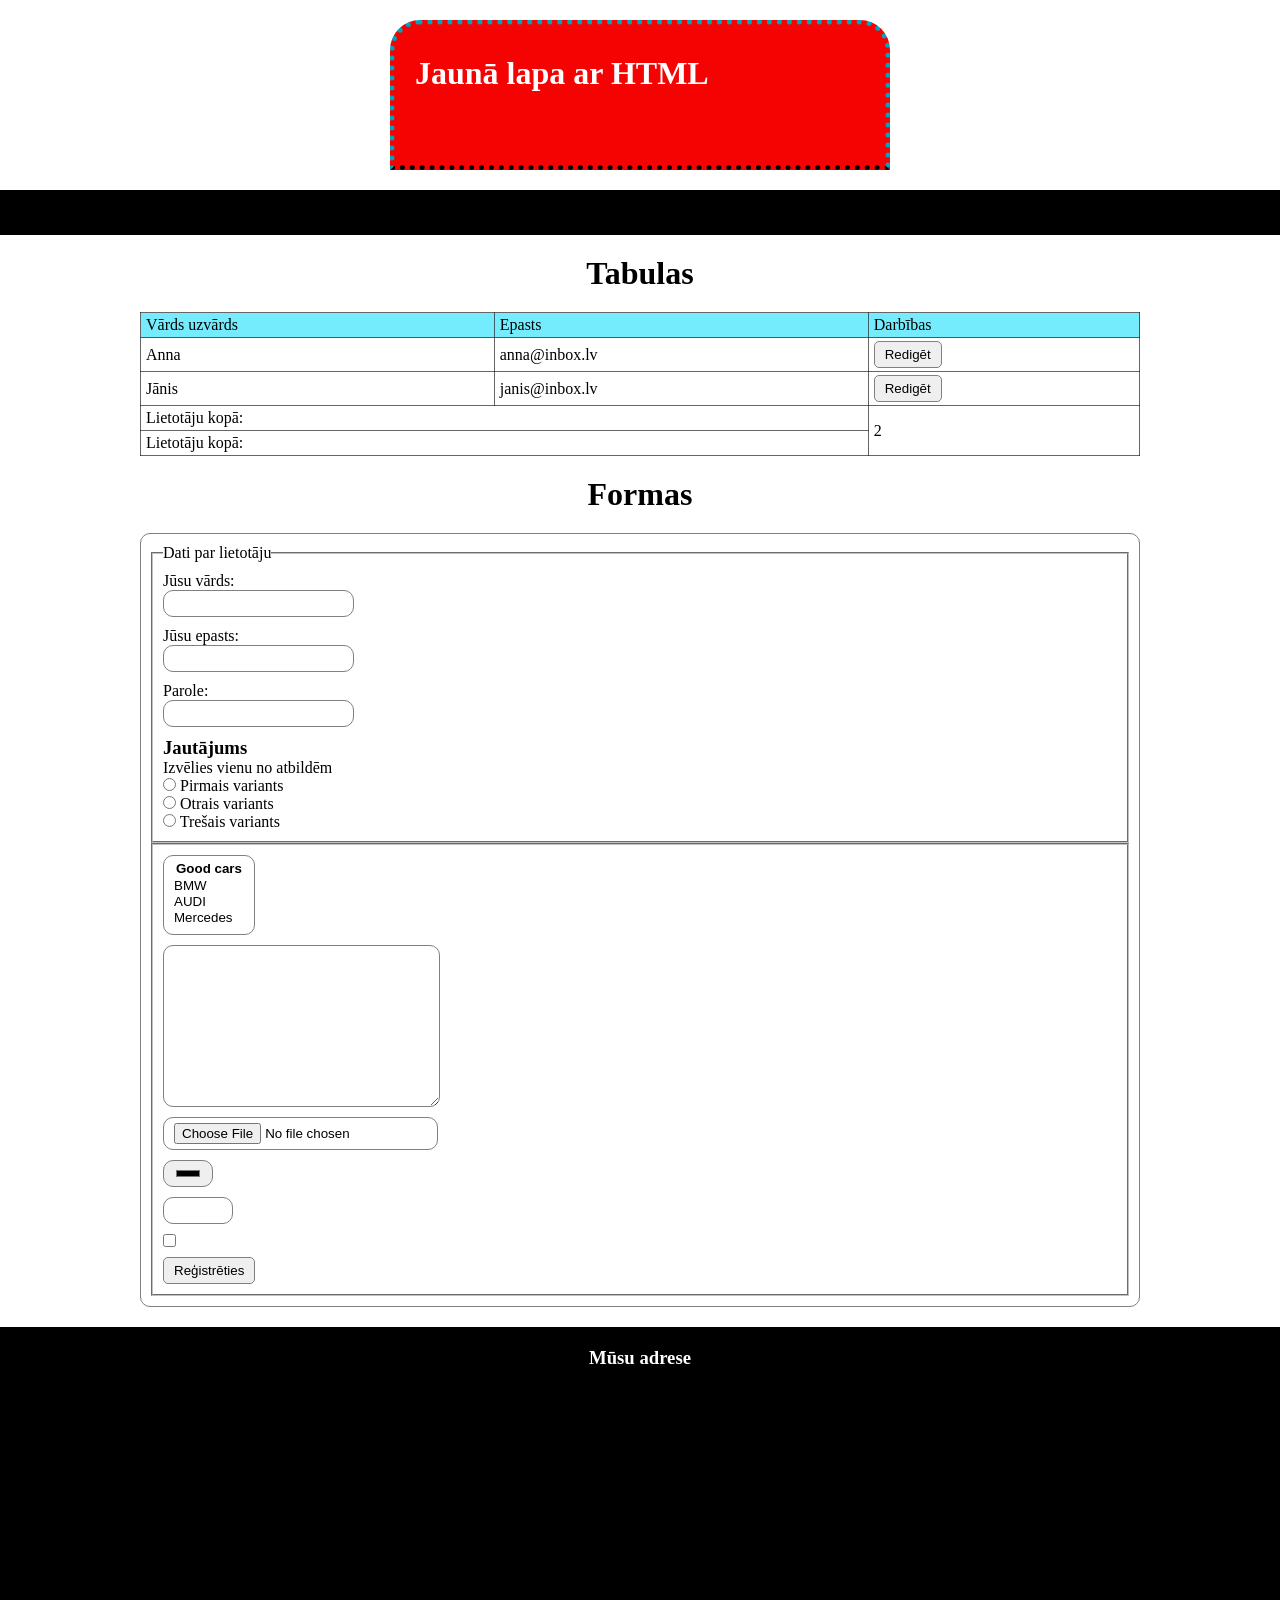
<file: 2.stunda.html>
<!DOCTYPE html>
<html lang="lv">
<head>
    <meta charset="UTF-8">
    <meta name="viewport" content="width=device-width, initial-scale=1.0">
    <meta http-equiv="X-UA-Compatible" content="IE=9">
    <meta name="description" content="">
    <meta name="keywords" content="">
    <meta http-equiv="X-UA-Compatible" content="ie=edge">
    <!-- <link rel="stylesheet" href="https://cdn.simplecss.org/simple.min.css"> -->

   <link rel="stylesheet" href="style.css">

   <style>


   </style>

    <title>Document</title>
</head>
<body>
    <header>
        <div>
            <h1>Jaunā lapa ar HTML</h1>
        </div>
        
    </header>
    <nav></nav>
    <main>
        <h1>Tabulas</h1>
        <table style="width:100%;" id="tabula1">
            <thead>
                <tr>
                    <td>Vārds uzvārds</td>
                    <td>Epasts</td>
                    <td>Darbības</td>
                </tr>
            </thead>
            <tbody>
                <tr>
                    <td>Anna</td>
                    <td>anna@inbox.lv</td>
                    <td>
                        <button>Redigēt</button>
                    </td>
                </tr>
                <tr>
                    <td>Jānis</td>
                    <td>janis@inbox.lv</td>
                    <td>
                        <button>Redigēt</button>
                    </td>
                </tr>
            </tbody>
            <tfoot>
                <tr>
                    <td colspan="2">Lietotāju kopā:</td>
                    <td rowspan="2">2</td>
                </tr>
                <tr>
                    <td colspan="2">Lietotāju kopā:</td>
                    <!-- <td>2</td> -->
                </tr>
            </tfoot>
        </table>

        <h1>Formas</h1>

        <form action="https://httpbin.org/post" method="POST">
            
            <fieldset class="pirmais">
                <legend>Dati par lietotāju</legend>
                <label for="fname">Jūsu vārds:</label>
                <input type="text" name="fname" id="fname">
                <label for="email">Jūsu epasts:</label>
                <input type="email" name="email" id="email">
                <label for="password">Parole:</label>
                <input type="password" name="password" id="password">
                <h3>Jautājums</h3>
                <p>Izvēlies vienu no atbildēm</p>
                    <input type="radio" name="jaut1" id="var1" value="atbilde1">
                    <label for="var1">Pirmais variants</label>
                    <br>
                    <input type="radio" name="jaut1" id="var2" value="atbilde2">
                    <label for="var2">Otrais variants</label>
                    <br>
                    <input type="radio" name="jaut1" id="var3" value="atbilde3">
                    <label for="var3">Trešais variants</label>
            </fieldset>

            <fieldset class="otrais">
                <select name="car[]" id="car" multiple>
                    <optgroup label="Good cars">
                        <option value="0">BMW</option>
                        <option value="1">AUDI</option>
                        <option value="2">Mercedes</option>
                    </optgroup>
                </select>


                <textarea name="" id="" cols="30" rows="10"></textarea>

                <input type="file" name="photo" id="" accept="image/*">

                <input type="color" name="" id="">
                <input type="number" name="" id="" min="0" max="100" step="5">

                <input type="checkbox" name="" id="" value="">


                <button type="submit">Reģistrēties</button>


            </fieldset>




        </form>


    </main>
    <footer>
        <nav></nav>
        <h3>Mūsu adrese</h3>
        <iframe src="https://www.google.com/maps/embed?pb=!1m18!1m12!1m3!1d2176.6836630718385!2d24.16060196162007!3d56.937087373246364!2m3!1f0!2f0!3f0!3m2!1i1024!2i768!4f13.1!3m3!1m2!1s0x46eecf2881ab3a2d%3A0x38f05fb5534b5b16!2zRWlyb3BhcyBUxIFsbcSBY8SrYmFzIGNlbnRycw!5e0!3m2!1slv!2slv!4v1793211921600!5m2!1slv!2slv" allowfullscreen="" loading="lazy" referrerpolicy="strict-origin-when-cross-origin"></iframe>

    </footer>
</body>
</html>
</file>
<file: style.css>
/* 1. Selektori */


header{

}
header,footer{

}

fieldset{
    /* atlasa visus vienādus elementus */
}

fieldset.pirmais{
    
}
fieldset.otrais{

}
#tabula1{

}

header h1{

}

header + nav{

}

footer nav{

}


input[type="text"],
input[type="email"],
input[type="password"]{

}


/* Defoltās vērtības visiem elementiem */

*{
    padding: 0px;
    margin:0px;
    box-sizing: border-box;
}


/* Box Modelis */

header{
    background: #f50303;
    color:#fff;
    /* width: 300px; */
    max-width: 500px;
    height: 150px;
    padding:20px;
    padding: 30px 50px;
    padding: 10px 20px 30px 40px;
    padding-left: 20px !important;
    padding: 30px 50px;
    border: 5px solid #02a4bd;
    border-bottom-color:black;
    border-style: dotted;
    border-radius: 30px;
    border-radius: 30px 30px 0px 0px;
    /* border-radius: 50%; */
    margin:30px;
    margin: 20px auto;
    /* box-sizing: border-box; */
}

header + nav{
    height: 45px;
    background-color: black;
    color:white;
}


main{
    max-width:1000px;
    margin:auto;
}

main h1{
    margin:20px 0px;
    text-align: center;
}

#tabula1,#tabula1 tr,#tabula1 td{
    border:1px solid #262626b3;
    border-collapse: collapse;

}

#tabula1 td{
    padding: 3px 5px;
}

thead{
    background-color: #74ecfe;
}

form{
    border:1px solid grey;
    padding: 10px;
    border-radius: 10px;
    margin-bottom:20px;
}   

fieldset{
    padding: 10px;
}

input[type="text"],
input[type="email"],
input[type="password"]{
    display:block;
    border:1px solid grey;
    border-radius: 10px;
    padding:5px 10px;
    margin-bottom:10px;
}

fieldset.otrais{

   input,select,textarea{
        display:block;
        border:1px solid grey;
        border-radius: 10px;
        padding:5px 10px;
        margin-bottom:10px;  

   } 

   

}

button{
    padding:5px 10px;
    border:1px solid grey;
    border-radius: 5px;
}

button:hover{
    background-color: rgb(216, 215, 215);
}


footer{
    background-color: black;
    color:white;
    /* height: 100px; */
    h3{
        text-align: center;
        padding:20px 0px;
    }
    iframe{
        width:100%;
        display: block;
        height: 300px;
        border:none;
    }
}
</file>
